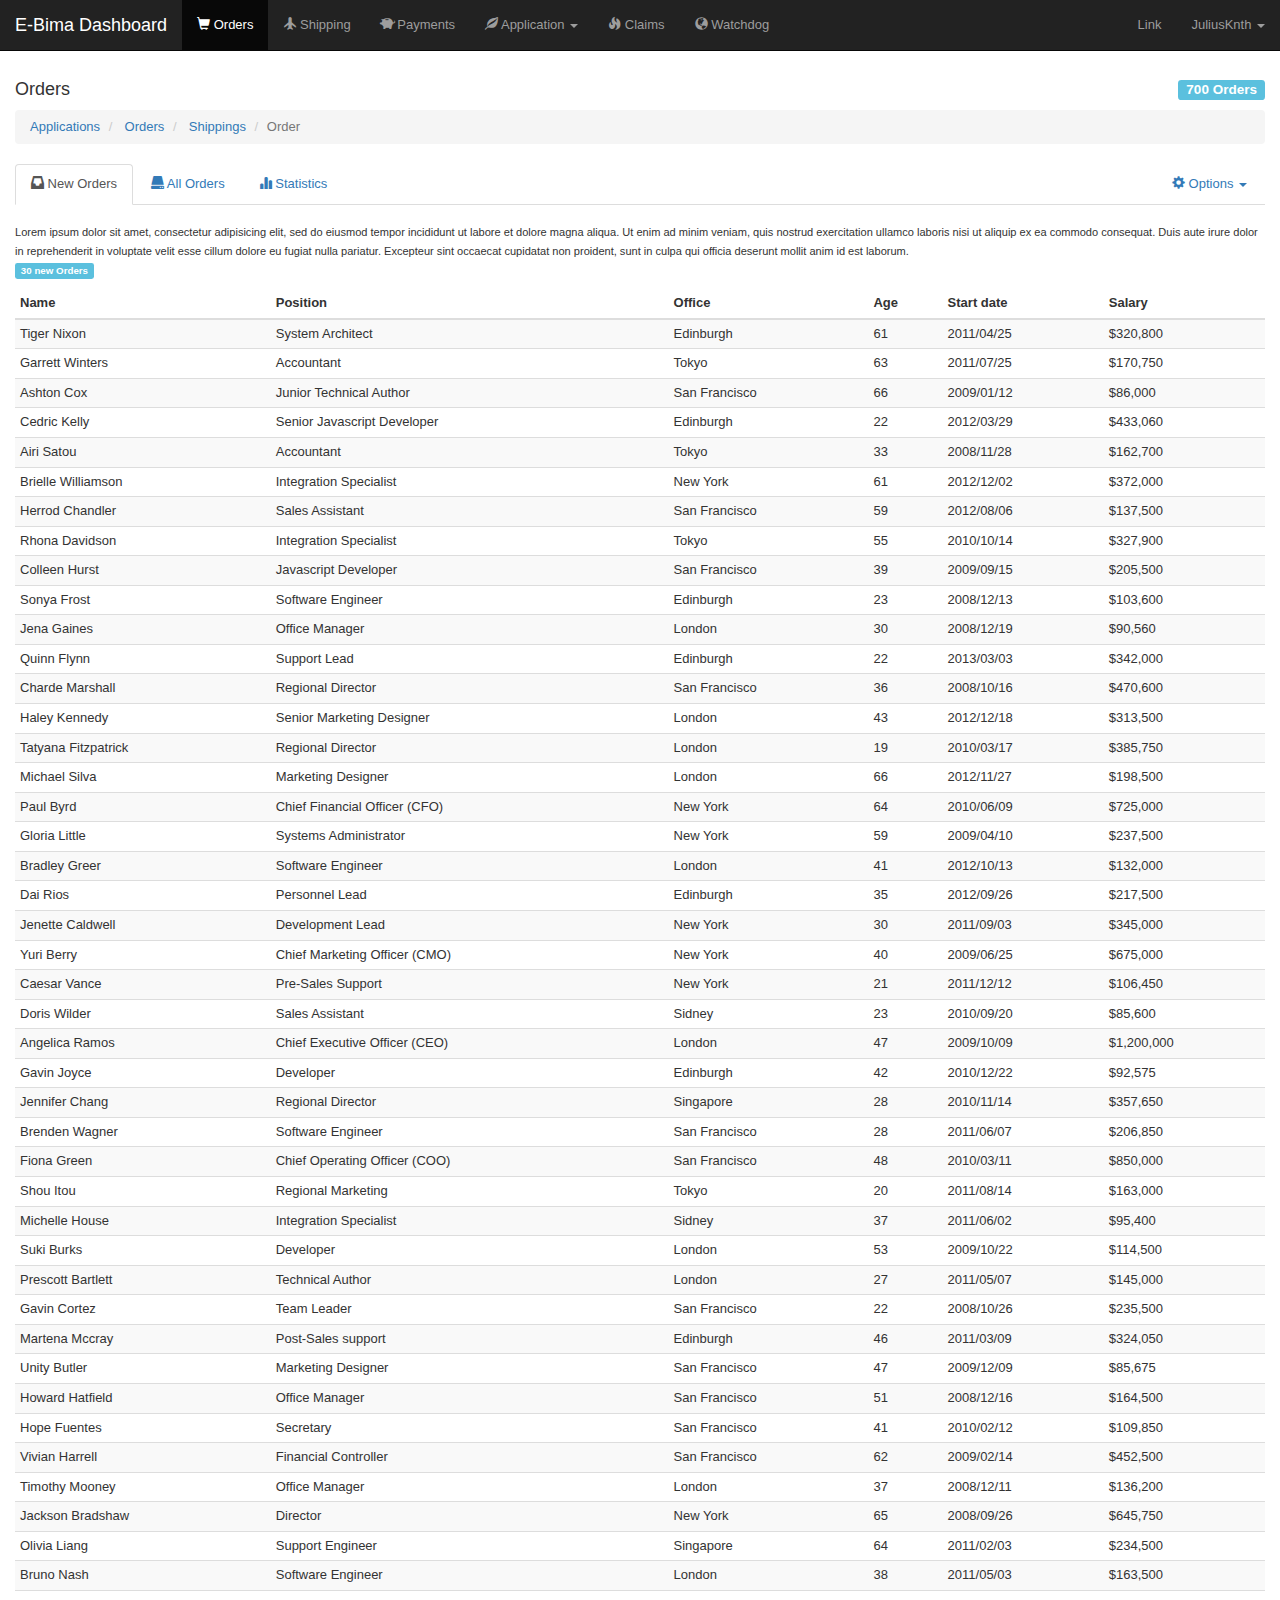
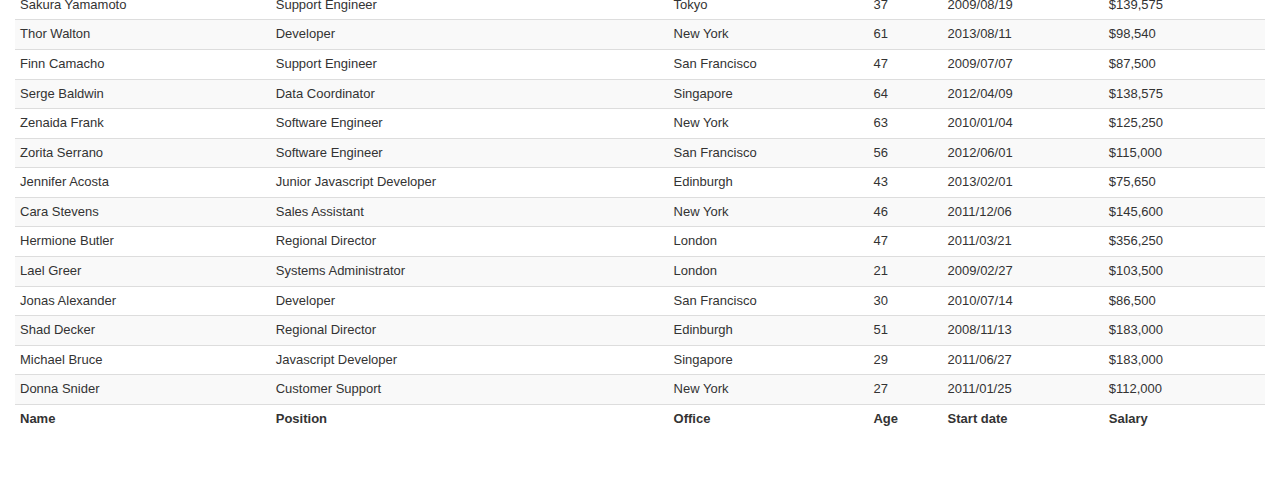
<file: index.html>
<!DOCTYPE html>
<html lang="en">
  <head>
    <meta charset="utf-8">
    <meta http-equiv="X-UA-Compatible" content="IE=edge">
    <meta name="viewport" content="width=device-width, initial-scale=1">
    <!-- The above 3 meta tags *must* come first in the head; any other head content must come *after* these tags -->
    <title>E-Bima Dashboard</title>

    <!-- Bootstrap -->
    <link href="css/bootstrap.min.css" rel="stylesheet">    
    <link rel="stylesheet" type="text/css" href="https://maxcdn.bootstrapcdn.com/bootstrap/3.3.2/css/bootstrap.min.css">
    <link rel="stylesheet" type="text/css" href="https://cdn.datatables.net/plug-ins/1.10.7/integration/bootstrap/3/dataTables.bootstrap.css">
    <link rel="stylesheet" type="text/css" href="css/styles.css">
    <link rel="stylesheet" type="text/css" href="http://www.highcharts.com/media/com_demo/highslide.css" />

    <!-- Flag sprites service provided by Martijn Lafeber, https://github.com/lafeber/world-flags-sprite/blob/master/LICENSE -->
    <link rel="stylesheet" type="text/css" href="http://cloud.github.com/downloads/lafeber/world-flags-sprite/flags32.css" />

    <!-- jQuery (necessary for Bootstrap's JavaScript plugins) -->
    <script src="https://ajax.googleapis.com/ajax/libs/jquery/1.11.3/jquery.min.js"></script>
    <script src="https://cdn.datatables.net/1.10.7/js/jquery.dataTables.min.js" type="text/javascript" charset="utf-8" async defer></script>
    <script src="https://cdn.datatables.net/plug-ins/1.10.7/integration/bootstrap/3/dataTables.bootstrap.js" type="text/javascript" charset="utf-8" async defer></script>

    <!-- HTML5 shim and Respond.js for IE8 support of HTML5 elements and media queries -->
    <!-- WARNING: Respond.js doesn't work if you view the page via file:// -->
    <!--[if lt IE 9]>
      <script src="https://oss.maxcdhttps:n.com/html5shiv/3.7.2/html5shiv.min.js"></script>
      <script src="https://oss.maxcdn.com/respond/1.4.2/respond.min.js"></script>
    <![endif]-->
  </head>
  <body>
    
    <div class="container-fluid">

      <nav class="navbar navbar-inverse navbar-fixed-top">
          <div class="container-fluid">
            <!-- Brand and toggle get grouped for better mobile display -->
            <div class="navbar-header">
              <button type="button" class="navbar-toggle collapsed" data-toggle="collapse" data-target="#bs-example-navbar-collapse-1" aria-expanded="false">
                <span class="sr-only">Toggle navigation</span>
                <span class="icon-bar"></span>
                <span class="icon-bar"></span>
                <span class="icon-bar"></span>
              </button>
              <a class="navbar-brand" href="#">
                <!-- <img src="img/logo.png" class="img-responsive" alt="Image" height="20%"> -->
                E-Bima Dashboard
              </a>
            </div>

            <!-- Collect the nav links, forms, and other content for toggling -->
            <div class="collapse navbar-collapse" id="bs-example-navbar-collapse-1">
              <ul class="nav navbar-nav">
                <li class="active">
                    <a href="index.html">
                      <span class="glyphicon glyphicon-shopping-cart" aria-hidden="true"></span>
                      Orders
                    </a>
                  </li>
                  <li>
                    <a href="#">
                      <span class="glyphicon glyphicon-plane" aria-hidden="true"></span>
                      Shipping
                    </a>
                  </li>
                  <li>
                    <a href="#">
                      <span class="glyphicon glyphicon-piggy-bank" aria-hidden="true"></span>
                      Payments
                    </a>
                  </li>
                  <li class="dropdown">
                      <a class="dropdown-toggle" data-toggle="dropdown" href="#">
                        <span class="glyphicon glyphicon-leaf" aria-hidden="true"></span>
                        Application 
                        <b class="caret"></b>
                      </a>
                      <ul class="dropdown-menu">                
                        <li><a href="#">Motor Vehicle Insurances</a></li>                
                        <li><a href="#">Health Insurances</a></li>
                        <li><a href="#">Life Insurances</a></li>
                      </ul>
                    </li>
                  <li>
                    <a href="#">
                      <span class="glyphicon glyphicon-fire" aria-hidden="true"></span>
                      Claims
                    </a>
                  </li>
                  <li>
                    <a href="watchdog.html">
                      <span class="glyphicon glyphicon-globe" aria-hidden="true"></span>
                      Watchdog
                    </a>
                  </li>
              </ul>             
              <ul class="nav navbar-nav navbar-right">
                <li><a href="#">Link</a></li>
                <li class="dropdown">
                  <a href="#" class="dropdown-toggle" data-toggle="dropdown" role="button" aria-haspopup="true" aria-expanded="false">JuliusKnth <span class="caret"></span></a>
                  <ul class="dropdown-menu">
                    <li>
                        <a href="#">
                            <span class="glyphicon glyphicon-log-out" aria-hidden="true"></span>
                            logout
                        </a>
                    </li>                    
                  </ul>
                </li>
              </ul>
            </div><!-- /.navbar-collapse -->
          </div><!-- /.container-fluid -->
        </nav>

      <h4>
        Orders

        <span class="label label-info pull-right">
          700 Orders
        </span>
      </h4>

      <ol class="breadcrumb">
        <li>
            <a href="#">Applications</a>
        </li>
        <li>
            <a href="#">Orders</a>
        </li>
        <li>
            <a href="#">Shippings</a>
        </li>
        <li class="active">Order</li>
    </ol>      
      

      <div class="bs-example bs-example-tabs" data-example-id="togglable-tabs" id="my-example-affix">
        <ul id="myTabs" class="nav nav-tabs" role="tablist">
          <li role="presentation"  class="active">
            <a href="#new-orders" id="new-orders-tab" role="tab" data-toggle="tab" aria-controls="home" aria-expanded="false">
              <span class="glyphicon glyphicon-inbox" aria-hidden="true"></span>
              New Orders
            </a>
          </li>
          <li role="presentation"  class="">
            <a href="#all-orders" id="all-orders-tab" role="tab" data-toggle="tab" aria-controls="home" aria-expanded="false">
              <span class="glyphicon glyphicon-hdd" aria-hidden="true"></span>
              All Orders
            </a>
          </li>
          <li role="presentation">
            <a href="#profile" role="tab" id="profile-tab" data-toggle="tab" aria-controls="profile">
              <span class="glyphicon glyphicon-stats" aria-hidden="true"></span>
              Statistics
            </a>
          </li>          
          <li role="presentation" class="dropdown pull-right">
            <a class="dropdown-toggle" data-toggle="dropdown" href="#" role="button" aria-haspopup="true" aria-expanded="false">
              <span class="glyphicon glyphicon-cog" aria-hidden="true"></span>
              Options 
              <span class="caret"></span>
            </a>
            <ul class="dropdown-menu">
              <li>
                <a href="#" id="dropdown3-tab">
                    <span class="glyphicon glyphicon-new-window" aria-hidden="true"></span>
                    open in new window
                </a>
              </li>
              <li>
                <a href="#" id="dropdown2-tab">
                    <span class="glyphicon glyphicon-fullscreen" aria-hidden="true"></span>
                    fullscreen
                </a>
              </li>              
            </ul>
          </li>
        </ul>

        <br>

        <div id="myTabContent" class="tab-content">

          <div role="tabpanel" class="tab-pane fade active in" id="new-orders" aria-labelledby="new-orders-tab">

            <small>
                Lorem ipsum dolor sit amet, consectetur adipisicing elit, sed do eiusmod
                tempor incididunt ut labore et dolore magna aliqua. Ut enim ad minim veniam,
                quis nostrud exercitation ullamco laboris nisi ut aliquip ex ea commodo
                consequat. Duis aute irure dolor in reprehenderit in voluptate velit esse
                cillum dolore eu fugiat nulla pariatur. Excepteur sint occaecat cupidatat non
                proident, sunt in culpa qui officia deserunt mollit anim id est laborum.
              </small>
                
                <p>
                    <span class="label label-info">30 new Orders</span>
                </p>                        

           <table id="example" class="table table-striped table-hover table-condensed" cellspacing="0" width="100%">
            <thead>
                <tr>
                    <th>Name</th>
                    <th>Position</th>
                    <th>Office</th>
                    <th>Age</th>
                    <th>Start date</th>
                    <th>Salary</th>
                </tr>
            </thead>
     
            <tfoot>
                <tr>
                    <th>Name</th>
                    <th>Position</th>
                    <th>Office</th>
                    <th>Age</th>
                    <th>Start date</th>
                    <th>Salary</th>
                </tr>
            </tfoot>
     
            <tbody>
                <tr>
                    <td>Tiger Nixon</td>
                    <td>System Architect</td>
                    <td>Edinburgh</td>
                    <td>61</td>
                    <td>2011/04/25</td>
                    <td>$320,800</td>
                </tr>
                <tr>
                    <td>Garrett Winters</td>
                    <td>Accountant</td>
                    <td>Tokyo</td>
                    <td>63</td>
                    <td>2011/07/25</td>
                    <td>$170,750</td>
                </tr>
                <tr>
                    <td>Ashton Cox</td>
                    <td>Junior Technical Author</td>
                    <td>San Francisco</td>
                    <td>66</td>
                    <td>2009/01/12</td>
                    <td>$86,000</td>
                </tr>
                <tr>
                    <td>Cedric Kelly</td>
                    <td>Senior Javascript Developer</td>
                    <td>Edinburgh</td>
                    <td>22</td>
                    <td>2012/03/29</td>
                    <td>$433,060</td>
                </tr>
                <tr>
                    <td>Airi Satou</td>
                    <td>Accountant</td>
                    <td>Tokyo</td>
                    <td>33</td>
                    <td>2008/11/28</td>
                    <td>$162,700</td>
                </tr>
                <tr>
                    <td>Brielle Williamson</td>
                    <td>Integration Specialist</td>
                    <td>New York</td>
                    <td>61</td>
                    <td>2012/12/02</td>
                    <td>$372,000</td>
                </tr>
                <tr>
                    <td>Herrod Chandler</td>
                    <td>Sales Assistant</td>
                    <td>San Francisco</td>
                    <td>59</td>
                    <td>2012/08/06</td>
                    <td>$137,500</td>
                </tr>
                <tr>
                    <td>Rhona Davidson</td>
                    <td>Integration Specialist</td>
                    <td>Tokyo</td>
                    <td>55</td>
                    <td>2010/10/14</td>
                    <td>$327,900</td>
                </tr>
                <tr>
                    <td>Colleen Hurst</td>
                    <td>Javascript Developer</td>
                    <td>San Francisco</td>
                    <td>39</td>
                    <td>2009/09/15</td>
                    <td>$205,500</td>
                </tr>
                <tr>
                    <td>Sonya Frost</td>
                    <td>Software Engineer</td>
                    <td>Edinburgh</td>
                    <td>23</td>
                    <td>2008/12/13</td>
                    <td>$103,600</td>
                </tr>
                <tr>
                    <td>Jena Gaines</td>
                    <td>Office Manager</td>
                    <td>London</td>
                    <td>30</td>
                    <td>2008/12/19</td>
                    <td>$90,560</td>
                </tr>
                <tr>
                    <td>Quinn Flynn</td>
                    <td>Support Lead</td>
                    <td>Edinburgh</td>
                    <td>22</td>
                    <td>2013/03/03</td>
                    <td>$342,000</td>
                </tr>
                <tr>
                    <td>Charde Marshall</td>
                    <td>Regional Director</td>
                    <td>San Francisco</td>
                    <td>36</td>
                    <td>2008/10/16</td>
                    <td>$470,600</td>
                </tr>
                <tr>
                    <td>Haley Kennedy</td>
                    <td>Senior Marketing Designer</td>
                    <td>London</td>
                    <td>43</td>
                    <td>2012/12/18</td>
                    <td>$313,500</td>
                </tr>
                <tr>
                    <td>Tatyana Fitzpatrick</td>
                    <td>Regional Director</td>
                    <td>London</td>
                    <td>19</td>
                    <td>2010/03/17</td>
                    <td>$385,750</td>
                </tr>
                <tr>
                    <td>Michael Silva</td>
                    <td>Marketing Designer</td>
                    <td>London</td>
                    <td>66</td>
                    <td>2012/11/27</td>
                    <td>$198,500</td>
                </tr>
                <tr>
                    <td>Paul Byrd</td>
                    <td>Chief Financial Officer (CFO)</td>
                    <td>New York</td>
                    <td>64</td>
                    <td>2010/06/09</td>
                    <td>$725,000</td>
                </tr>
                <tr>
                    <td>Gloria Little</td>
                    <td>Systems Administrator</td>
                    <td>New York</td>
                    <td>59</td>
                    <td>2009/04/10</td>
                    <td>$237,500</td>
                </tr>
                <tr>
                    <td>Bradley Greer</td>
                    <td>Software Engineer</td>
                    <td>London</td>
                    <td>41</td>
                    <td>2012/10/13</td>
                    <td>$132,000</td>
                </tr>
                <tr>
                    <td>Dai Rios</td>
                    <td>Personnel Lead</td>
                    <td>Edinburgh</td>
                    <td>35</td>
                    <td>2012/09/26</td>
                    <td>$217,500</td>
                </tr>
                <tr>
                    <td>Jenette Caldwell</td>
                    <td>Development Lead</td>
                    <td>New York</td>
                    <td>30</td>
                    <td>2011/09/03</td>
                    <td>$345,000</td>
                </tr>
                <tr>
                    <td>Yuri Berry</td>
                    <td>Chief Marketing Officer (CMO)</td>
                    <td>New York</td>
                    <td>40</td>
                    <td>2009/06/25</td>
                    <td>$675,000</td>
                </tr>
                <tr>
                    <td>Caesar Vance</td>
                    <td>Pre-Sales Support</td>
                    <td>New York</td>
                    <td>21</td>
                    <td>2011/12/12</td>
                    <td>$106,450</td>
                </tr>
                <tr>
                    <td>Doris Wilder</td>
                    <td>Sales Assistant</td>
                    <td>Sidney</td>
                    <td>23</td>
                    <td>2010/09/20</td>
                    <td>$85,600</td>
                </tr>
                <tr>
                    <td>Angelica Ramos</td>
                    <td>Chief Executive Officer (CEO)</td>
                    <td>London</td>
                    <td>47</td>
                    <td>2009/10/09</td>
                    <td>$1,200,000</td>
                </tr>
                <tr>
                    <td>Gavin Joyce</td>
                    <td>Developer</td>
                    <td>Edinburgh</td>
                    <td>42</td>
                    <td>2010/12/22</td>
                    <td>$92,575</td>
                </tr>
                <tr>
                    <td>Jennifer Chang</td>
                    <td>Regional Director</td>
                    <td>Singapore</td>
                    <td>28</td>
                    <td>2010/11/14</td>
                    <td>$357,650</td>
                </tr>
                <tr>
                    <td>Brenden Wagner</td>
                    <td>Software Engineer</td>
                    <td>San Francisco</td>
                    <td>28</td>
                    <td>2011/06/07</td>
                    <td>$206,850</td>
                </tr>
                <tr>
                    <td>Fiona Green</td>
                    <td>Chief Operating Officer (COO)</td>
                    <td>San Francisco</td>
                    <td>48</td>
                    <td>2010/03/11</td>
                    <td>$850,000</td>
                </tr>
                <tr>
                    <td>Shou Itou</td>
                    <td>Regional Marketing</td>
                    <td>Tokyo</td>
                    <td>20</td>
                    <td>2011/08/14</td>
                    <td>$163,000</td>
                </tr>
                <tr>
                    <td>Michelle House</td>
                    <td>Integration Specialist</td>
                    <td>Sidney</td>
                    <td>37</td>
                    <td>2011/06/02</td>
                    <td>$95,400</td>
                </tr>
                <tr>
                    <td>Suki Burks</td>
                    <td>Developer</td>
                    <td>London</td>
                    <td>53</td>
                    <td>2009/10/22</td>
                    <td>$114,500</td>
                </tr>
                <tr>
                    <td>Prescott Bartlett</td>
                    <td>Technical Author</td>
                    <td>London</td>
                    <td>27</td>
                    <td>2011/05/07</td>
                    <td>$145,000</td>
                </tr>
                <tr>
                    <td>Gavin Cortez</td>
                    <td>Team Leader</td>
                    <td>San Francisco</td>
                    <td>22</td>
                    <td>2008/10/26</td>
                    <td>$235,500</td>
                </tr>
                <tr>
                    <td>Martena Mccray</td>
                    <td>Post-Sales support</td>
                    <td>Edinburgh</td>
                    <td>46</td>
                    <td>2011/03/09</td>
                    <td>$324,050</td>
                </tr>
                <tr>
                    <td>Unity Butler</td>
                    <td>Marketing Designer</td>
                    <td>San Francisco</td>
                    <td>47</td>
                    <td>2009/12/09</td>
                    <td>$85,675</td>
                </tr>
                <tr>
                    <td>Howard Hatfield</td>
                    <td>Office Manager</td>
                    <td>San Francisco</td>
                    <td>51</td>
                    <td>2008/12/16</td>
                    <td>$164,500</td>
                </tr>
                <tr>
                    <td>Hope Fuentes</td>
                    <td>Secretary</td>
                    <td>San Francisco</td>
                    <td>41</td>
                    <td>2010/02/12</td>
                    <td>$109,850</td>
                </tr>
                <tr>
                    <td>Vivian Harrell</td>
                    <td>Financial Controller</td>
                    <td>San Francisco</td>
                    <td>62</td>
                    <td>2009/02/14</td>
                    <td>$452,500</td>
                </tr>
                <tr>
                    <td>Timothy Mooney</td>
                    <td>Office Manager</td>
                    <td>London</td>
                    <td>37</td>
                    <td>2008/12/11</td>
                    <td>$136,200</td>
                </tr>
                <tr>
                    <td>Jackson Bradshaw</td>
                    <td>Director</td>
                    <td>New York</td>
                    <td>65</td>
                    <td>2008/09/26</td>
                    <td>$645,750</td>
                </tr>
                <tr>
                    <td>Olivia Liang</td>
                    <td>Support Engineer</td>
                    <td>Singapore</td>
                    <td>64</td>
                    <td>2011/02/03</td>
                    <td>$234,500</td>
                </tr>
                <tr>
                    <td>Bruno Nash</td>
                    <td>Software Engineer</td>
                    <td>London</td>
                    <td>38</td>
                    <td>2011/05/03</td>
                    <td>$163,500</td>
                </tr>
                <tr>
                    <td>Sakura Yamamoto</td>
                    <td>Support Engineer</td>
                    <td>Tokyo</td>
                    <td>37</td>
                    <td>2009/08/19</td>
                    <td>$139,575</td>
                </tr>
                <tr>
                    <td>Thor Walton</td>
                    <td>Developer</td>
                    <td>New York</td>
                    <td>61</td>
                    <td>2013/08/11</td>
                    <td>$98,540</td>
                </tr>
                <tr>
                    <td>Finn Camacho</td>
                    <td>Support Engineer</td>
                    <td>San Francisco</td>
                    <td>47</td>
                    <td>2009/07/07</td>
                    <td>$87,500</td>
                </tr>
                <tr>
                    <td>Serge Baldwin</td>
                    <td>Data Coordinator</td>
                    <td>Singapore</td>
                    <td>64</td>
                    <td>2012/04/09</td>
                    <td>$138,575</td>
                </tr>
                <tr>
                    <td>Zenaida Frank</td>
                    <td>Software Engineer</td>
                    <td>New York</td>
                    <td>63</td>
                    <td>2010/01/04</td>
                    <td>$125,250</td>
                </tr>
                <tr>
                    <td>Zorita Serrano</td>
                    <td>Software Engineer</td>
                    <td>San Francisco</td>
                    <td>56</td>
                    <td>2012/06/01</td>
                    <td>$115,000</td>
                </tr>
                <tr>
                    <td>Jennifer Acosta</td>
                    <td>Junior Javascript Developer</td>
                    <td>Edinburgh</td>
                    <td>43</td>
                    <td>2013/02/01</td>
                    <td>$75,650</td>
                </tr>
                <tr>
                    <td>Cara Stevens</td>
                    <td>Sales Assistant</td>
                    <td>New York</td>
                    <td>46</td>
                    <td>2011/12/06</td>
                    <td>$145,600</td>
                </tr>
                <tr>
                    <td>Hermione Butler</td>
                    <td>Regional Director</td>
                    <td>London</td>
                    <td>47</td>
                    <td>2011/03/21</td>
                    <td>$356,250</td>
                </tr>
                <tr>
                    <td>Lael Greer</td>
                    <td>Systems Administrator</td>
                    <td>London</td>
                    <td>21</td>
                    <td>2009/02/27</td>
                    <td>$103,500</td>
                </tr>
                <tr>
                    <td>Jonas Alexander</td>
                    <td>Developer</td>
                    <td>San Francisco</td>
                    <td>30</td>
                    <td>2010/07/14</td>
                    <td>$86,500</td>
                </tr>
                <tr>
                    <td>Shad Decker</td>
                    <td>Regional Director</td>
                    <td>Edinburgh</td>
                    <td>51</td>
                    <td>2008/11/13</td>
                    <td>$183,000</td>
                </tr>
                <tr>
                    <td>Michael Bruce</td>
                    <td>Javascript Developer</td>
                    <td>Singapore</td>
                    <td>29</td>
                    <td>2011/06/27</td>
                    <td>$183,000</td>
                </tr>
                <tr>
                    <td>Donna Snider</td>
                    <td>Customer Support</td>
                    <td>New York</td>
                    <td>27</td>
                    <td>2011/01/25</td>
                    <td>$112,000</td>
                </tr>
              </tbody>
            </table>           

          </div>

          <div role="tabpanel" class="tab-pane fade" id="all-orders" aria-labelledby="all-orders-tab">

            <small>
                Lorem ipsum dolor sit amet, consectetur adipisicing elit, sed do eiusmod
                tempor incididunt ut labore et dolore magna aliqua. Ut enim ad minim veniam,
                quis nostrud exercitation ullamco laboris nisi ut aliquip ex ea commodo
                consequat. Duis aute irure dolor in reprehenderit in voluptate velit esse
                cillum dolore eu fugiat nulla pariatur. Excepteur sint occaecat cupidatat non
                proident, sunt in culpa qui officia deserunt mollit anim id est laborum.
              </small>

            <h4 class="">
                <span class="label label-warning">Upcoming Payments</span>
            </h4>

           <table id="example1" class="table table-striped table-hover table-condensed" cellspacing="0" width="100%">
            <thead>
                <tr>
                    <th>Name</th>
                    <th>Position</th>
                    <th>Office</th>
                    <th>Age</th>
                    <th>Start date</th>
                    <th>Salary</th>
                </tr>
            </thead>
     
            <tfoot>
                <tr>
                    <th>Name</th>
                    <th>Position</th>
                    <th>Office</th>
                    <th>Age</th>
                    <th>Start date</th>
                    <th>Salary</th>
                </tr>
            </tfoot>
     
            <tbody>
                <tr>
                    <td>Tiger Nixon</td>
                    <td>System Architect</td>
                    <td>Edinburgh</td>
                    <td>61</td>
                    <td>2011/04/25</td>
                    <td>$320,800</td>
                </tr>
                <tr>
                    <td>Garrett Winters</td>
                    <td>Accountant</td>
                    <td>Tokyo</td>
                    <td>63</td>
                    <td>2011/07/25</td>
                    <td>$170,750</td>
                </tr>
                <tr>
                    <td>Ashton Cox</td>
                    <td>Junior Technical Author</td>
                    <td>San Francisco</td>
                    <td>66</td>
                    <td>2009/01/12</td>
                    <td>$86,000</td>
                </tr>
                <tr>
                    <td>Cedric Kelly</td>
                    <td>Senior Javascript Developer</td>
                    <td>Edinburgh</td>
                    <td>22</td>
                    <td>2012/03/29</td>
                    <td>$433,060</td>
                </tr>
                <tr>
                    <td>Airi Satou</td>
                    <td>Accountant</td>
                    <td>Tokyo</td>
                    <td>33</td>
                    <td>2008/11/28</td>
                    <td>$162,700</td>
                </tr>
                <tr>
                    <td>Brielle Williamson</td>
                    <td>Integration Specialist</td>
                    <td>New York</td>
                    <td>61</td>
                    <td>2012/12/02</td>
                    <td>$372,000</td>
                </tr>
                <tr>
                    <td>Herrod Chandler</td>
                    <td>Sales Assistant</td>
                    <td>San Francisco</td>
                    <td>59</td>
                    <td>2012/08/06</td>
                    <td>$137,500</td>
                </tr>
                <tr>
                    <td>Rhona Davidson</td>
                    <td>Integration Specialist</td>
                    <td>Tokyo</td>
                    <td>55</td>
                    <td>2010/10/14</td>
                    <td>$327,900</td>
                </tr>
                <tr>
                    <td>Colleen Hurst</td>
                    <td>Javascript Developer</td>
                    <td>San Francisco</td>
                    <td>39</td>
                    <td>2009/09/15</td>
                    <td>$205,500</td>
                </tr>
                <tr>
                    <td>Sonya Frost</td>
                    <td>Software Engineer</td>
                    <td>Edinburgh</td>
                    <td>23</td>
                    <td>2008/12/13</td>
                    <td>$103,600</td>
                </tr>
                <tr>
                    <td>Jena Gaines</td>
                    <td>Office Manager</td>
                    <td>London</td>
                    <td>30</td>
                    <td>2008/12/19</td>
                    <td>$90,560</td>
                </tr>
                <tr>
                    <td>Quinn Flynn</td>
                    <td>Support Lead</td>
                    <td>Edinburgh</td>
                    <td>22</td>
                    <td>2013/03/03</td>
                    <td>$342,000</td>
                </tr>
                <tr>
                    <td>Charde Marshall</td>
                    <td>Regional Director</td>
                    <td>San Francisco</td>
                    <td>36</td>
                    <td>2008/10/16</td>
                    <td>$470,600</td>
                </tr>
                <tr>
                    <td>Haley Kennedy</td>
                    <td>Senior Marketing Designer</td>
                    <td>London</td>
                    <td>43</td>
                    <td>2012/12/18</td>
                    <td>$313,500</td>
                </tr>
                <tr>
                    <td>Tatyana Fitzpatrick</td>
                    <td>Regional Director</td>
                    <td>London</td>
                    <td>19</td>
                    <td>2010/03/17</td>
                    <td>$385,750</td>
                </tr>
                <tr>
                    <td>Michael Silva</td>
                    <td>Marketing Designer</td>
                    <td>London</td>
                    <td>66</td>
                    <td>2012/11/27</td>
                    <td>$198,500</td>
                </tr>
                <tr>
                    <td>Paul Byrd</td>
                    <td>Chief Financial Officer (CFO)</td>
                    <td>New York</td>
                    <td>64</td>
                    <td>2010/06/09</td>
                    <td>$725,000</td>
                </tr>
                <tr>
                    <td>Gloria Little</td>
                    <td>Systems Administrator</td>
                    <td>New York</td>
                    <td>59</td>
                    <td>2009/04/10</td>
                    <td>$237,500</td>
                </tr>
                <tr>
                    <td>Bradley Greer</td>
                    <td>Software Engineer</td>
                    <td>London</td>
                    <td>41</td>
                    <td>2012/10/13</td>
                    <td>$132,000</td>
                </tr>
                <tr>
                    <td>Dai Rios</td>
                    <td>Personnel Lead</td>
                    <td>Edinburgh</td>
                    <td>35</td>
                    <td>2012/09/26</td>
                    <td>$217,500</td>
                </tr>
                <tr>
                    <td>Jenette Caldwell</td>
                    <td>Development Lead</td>
                    <td>New York</td>
                    <td>30</td>
                    <td>2011/09/03</td>
                    <td>$345,000</td>
                </tr>
                <tr>
                    <td>Yuri Berry</td>
                    <td>Chief Marketing Officer (CMO)</td>
                    <td>New York</td>
                    <td>40</td>
                    <td>2009/06/25</td>
                    <td>$675,000</td>
                </tr>
                <tr>
                    <td>Caesar Vance</td>
                    <td>Pre-Sales Support</td>
                    <td>New York</td>
                    <td>21</td>
                    <td>2011/12/12</td>
                    <td>$106,450</td>
                </tr>
                <tr>
                    <td>Doris Wilder</td>
                    <td>Sales Assistant</td>
                    <td>Sidney</td>
                    <td>23</td>
                    <td>2010/09/20</td>
                    <td>$85,600</td>
                </tr>
                <tr>
                    <td>Angelica Ramos</td>
                    <td>Chief Executive Officer (CEO)</td>
                    <td>London</td>
                    <td>47</td>
                    <td>2009/10/09</td>
                    <td>$1,200,000</td>
                </tr>
                <tr>
                    <td>Gavin Joyce</td>
                    <td>Developer</td>
                    <td>Edinburgh</td>
                    <td>42</td>
                    <td>2010/12/22</td>
                    <td>$92,575</td>
                </tr>
                <tr>
                    <td>Jennifer Chang</td>
                    <td>Regional Director</td>
                    <td>Singapore</td>
                    <td>28</td>
                    <td>2010/11/14</td>
                    <td>$357,650</td>
                </tr>
                <tr>
                    <td>Brenden Wagner</td>
                    <td>Software Engineer</td>
                    <td>San Francisco</td>
                    <td>28</td>
                    <td>2011/06/07</td>
                    <td>$206,850</td>
                </tr>
                <tr>
                    <td>Fiona Green</td>
                    <td>Chief Operating Officer (COO)</td>
                    <td>San Francisco</td>
                    <td>48</td>
                    <td>2010/03/11</td>
                    <td>$850,000</td>
                </tr>
                <tr>
                    <td>Shou Itou</td>
                    <td>Regional Marketing</td>
                    <td>Tokyo</td>
                    <td>20</td>
                    <td>2011/08/14</td>
                    <td>$163,000</td>
                </tr>
                <tr>
                    <td>Michelle House</td>
                    <td>Integration Specialist</td>
                    <td>Sidney</td>
                    <td>37</td>
                    <td>2011/06/02</td>
                    <td>$95,400</td>
                </tr>
                <tr>
                    <td>Suki Burks</td>
                    <td>Developer</td>
                    <td>London</td>
                    <td>53</td>
                    <td>2009/10/22</td>
                    <td>$114,500</td>
                </tr>
                <tr>
                    <td>Prescott Bartlett</td>
                    <td>Technical Author</td>
                    <td>London</td>
                    <td>27</td>
                    <td>2011/05/07</td>
                    <td>$145,000</td>
                </tr>
                <tr>
                    <td>Gavin Cortez</td>
                    <td>Team Leader</td>
                    <td>San Francisco</td>
                    <td>22</td>
                    <td>2008/10/26</td>
                    <td>$235,500</td>
                </tr>
                <tr>
                    <td>Martena Mccray</td>
                    <td>Post-Sales support</td>
                    <td>Edinburgh</td>
                    <td>46</td>
                    <td>2011/03/09</td>
                    <td>$324,050</td>
                </tr>
                <tr>
                    <td>Unity Butler</td>
                    <td>Marketing Designer</td>
                    <td>San Francisco</td>
                    <td>47</td>
                    <td>2009/12/09</td>
                    <td>$85,675</td>
                </tr>
                <tr>
                    <td>Howard Hatfield</td>
                    <td>Office Manager</td>
                    <td>San Francisco</td>
                    <td>51</td>
                    <td>2008/12/16</td>
                    <td>$164,500</td>
                </tr>
                <tr>
                    <td>Hope Fuentes</td>
                    <td>Secretary</td>
                    <td>San Francisco</td>
                    <td>41</td>
                    <td>2010/02/12</td>
                    <td>$109,850</td>
                </tr>
                <tr>
                    <td>Vivian Harrell</td>
                    <td>Financial Controller</td>
                    <td>San Francisco</td>
                    <td>62</td>
                    <td>2009/02/14</td>
                    <td>$452,500</td>
                </tr>
                <tr>
                    <td>Timothy Mooney</td>
                    <td>Office Manager</td>
                    <td>London</td>
                    <td>37</td>
                    <td>2008/12/11</td>
                    <td>$136,200</td>
                </tr>
                <tr>
                    <td>Jackson Bradshaw</td>
                    <td>Director</td>
                    <td>New York</td>
                    <td>65</td>
                    <td>2008/09/26</td>
                    <td>$645,750</td>
                </tr>
                <tr>
                    <td>Olivia Liang</td>
                    <td>Support Engineer</td>
                    <td>Singapore</td>
                    <td>64</td>
                    <td>2011/02/03</td>
                    <td>$234,500</td>
                </tr>
                <tr>
                    <td>Bruno Nash</td>
                    <td>Software Engineer</td>
                    <td>London</td>
                    <td>38</td>
                    <td>2011/05/03</td>
                    <td>$163,500</td>
                </tr>
                <tr>
                    <td>Sakura Yamamoto</td>
                    <td>Support Engineer</td>
                    <td>Tokyo</td>
                    <td>37</td>
                    <td>2009/08/19</td>
                    <td>$139,575</td>
                </tr>
                <tr>
                    <td>Thor Walton</td>
                    <td>Developer</td>
                    <td>New York</td>
                    <td>61</td>
                    <td>2013/08/11</td>
                    <td>$98,540</td>
                </tr>
                <tr>
                    <td>Finn Camacho</td>
                    <td>Support Engineer</td>
                    <td>San Francisco</td>
                    <td>47</td>
                    <td>2009/07/07</td>
                    <td>$87,500</td>
                </tr>
                <tr>
                    <td>Serge Baldwin</td>
                    <td>Data Coordinator</td>
                    <td>Singapore</td>
                    <td>64</td>
                    <td>2012/04/09</td>
                    <td>$138,575</td>
                </tr>
                <tr>
                    <td>Zenaida Frank</td>
                    <td>Software Engineer</td>
                    <td>New York</td>
                    <td>63</td>
                    <td>2010/01/04</td>
                    <td>$125,250</td>
                </tr>
                <tr>
                    <td>Zorita Serrano</td>
                    <td>Software Engineer</td>
                    <td>San Francisco</td>
                    <td>56</td>
                    <td>2012/06/01</td>
                    <td>$115,000</td>
                </tr>
                <tr>
                    <td>Jennifer Acosta</td>
                    <td>Junior Javascript Developer</td>
                    <td>Edinburgh</td>
                    <td>43</td>
                    <td>2013/02/01</td>
                    <td>$75,650</td>
                </tr>
                <tr>
                    <td>Cara Stevens</td>
                    <td>Sales Assistant</td>
                    <td>New York</td>
                    <td>46</td>
                    <td>2011/12/06</td>
                    <td>$145,600</td>
                </tr>
                <tr>
                    <td>Hermione Butler</td>
                    <td>Regional Director</td>
                    <td>London</td>
                    <td>47</td>
                    <td>2011/03/21</td>
                    <td>$356,250</td>
                </tr>
                <tr>
                    <td>Lael Greer</td>
                    <td>Systems Administrator</td>
                    <td>London</td>
                    <td>21</td>
                    <td>2009/02/27</td>
                    <td>$103,500</td>
                </tr>
                <tr>
                    <td>Jonas Alexander</td>
                    <td>Developer</td>
                    <td>San Francisco</td>
                    <td>30</td>
                    <td>2010/07/14</td>
                    <td>$86,500</td>
                </tr>
                <tr>
                    <td>Shad Decker</td>
                    <td>Regional Director</td>
                    <td>Edinburgh</td>
                    <td>51</td>
                    <td>2008/11/13</td>
                    <td>$183,000</td>
                </tr>
                <tr>
                    <td>Michael Bruce</td>
                    <td>Javascript Developer</td>
                    <td>Singapore</td>
                    <td>29</td>
                    <td>2011/06/27</td>
                    <td>$183,000</td>
                </tr>
                <tr>
                    <td>Donna Snider</td>
                    <td>Customer Support</td>
                    <td>New York</td>
                    <td>27</td>
                    <td>2011/01/25</td>
                    <td>$112,000</td>
                </tr>
              </tbody>
            </table>

            <h4 class="">
                <span class="label label-success">Upcoming Orders</span>
            </h4>



            <table id="example2" class="table table-striped table-hover table-condensed" cellspacing="0" width="100%">
                <thead>
                    <tr>
                        <th>Name</th>
                        <th>Position</th>
                        <th>Office</th>
                        <th>Age</th>
                        <th>Start date</th>
                        <th>Salary</th>
                    </tr>
                </thead>
         
                <tfoot>
                    <tr>
                        <th>Name</th>
                        <th>Position</th>
                        <th>Office</th>
                        <th>Age</th>
                        <th>Start date</th>
                        <th>Salary</th>
                    </tr>
                </tfoot>
         
                <tbody>
                    <tr>
                        <td>Tiger Nixon</td>
                        <td>System Architect</td>
                        <td>Edinburgh</td>
                        <td>61</td>
                        <td>2011/04/25</td>
                        <td>$320,800</td>
                    </tr>
                    <tr>
                        <td>Garrett Winters</td>
                        <td>Accountant</td>
                        <td>Tokyo</td>
                        <td>63</td>
                        <td>2011/07/25</td>
                        <td>$170,750</td>
                    </tr>
                    <tr>
                        <td>Ashton Cox</td>
                        <td>Junior Technical Author</td>
                        <td>San Francisco</td>
                        <td>66</td>
                        <td>2009/01/12</td>
                        <td>$86,000</td>
                    </tr>
                    <tr>
                        <td>Cedric Kelly</td>
                        <td>Senior Javascript Developer</td>
                        <td>Edinburgh</td>
                        <td>22</td>
                        <td>2012/03/29</td>
                        <td>$433,060</td>
                    </tr>
                    <tr>
                        <td>Airi Satou</td>
                        <td>Accountant</td>
                        <td>Tokyo</td>
                        <td>33</td>
                        <td>2008/11/28</td>
                        <td>$162,700</td>
                    </tr>
                    <tr>
                        <td>Brielle Williamson</td>
                        <td>Integration Specialist</td>
                        <td>New York</td>
                        <td>61</td>
                        <td>2012/12/02</td>
                        <td>$372,000</td>
                    </tr>
                    <tr>
                        <td>Herrod Chandler</td>
                        <td>Sales Assistant</td>
                        <td>San Francisco</td>
                        <td>59</td>
                        <td>2012/08/06</td>
                        <td>$137,500</td>
                    </tr>
                    <tr>
                        <td>Rhona Davidson</td>
                        <td>Integration Specialist</td>
                        <td>Tokyo</td>
                        <td>55</td>
                        <td>2010/10/14</td>
                        <td>$327,900</td>
                    </tr>
                    <tr>
                        <td>Colleen Hurst</td>
                        <td>Javascript Developer</td>
                        <td>San Francisco</td>
                        <td>39</td>
                        <td>2009/09/15</td>
                        <td>$205,500</td>
                    </tr>
                    <tr>
                        <td>Sonya Frost</td>
                        <td>Software Engineer</td>
                        <td>Edinburgh</td>
                        <td>23</td>
                        <td>2008/12/13</td>
                        <td>$103,600</td>
                    </tr>
                    <tr>
                        <td>Jena Gaines</td>
                        <td>Office Manager</td>
                        <td>London</td>
                        <td>30</td>
                        <td>2008/12/19</td>
                        <td>$90,560</td>
                    </tr>
                    <tr>
                        <td>Quinn Flynn</td>
                        <td>Support Lead</td>
                        <td>Edinburgh</td>
                        <td>22</td>
                        <td>2013/03/03</td>
                        <td>$342,000</td>
                    </tr>
                    <tr>
                        <td>Charde Marshall</td>
                        <td>Regional Director</td>
                        <td>San Francisco</td>
                        <td>36</td>
                        <td>2008/10/16</td>
                        <td>$470,600</td>
                    </tr>
                    <tr>
                        <td>Haley Kennedy</td>
                        <td>Senior Marketing Designer</td>
                        <td>London</td>
                        <td>43</td>
                        <td>2012/12/18</td>
                        <td>$313,500</td>
                    </tr>
                    <tr>
                        <td>Tatyana Fitzpatrick</td>
                        <td>Regional Director</td>
                        <td>London</td>
                        <td>19</td>
                        <td>2010/03/17</td>
                        <td>$385,750</td>
                    </tr>
                    <tr>
                        <td>Michael Silva</td>
                        <td>Marketing Designer</td>
                        <td>London</td>
                        <td>66</td>
                        <td>2012/11/27</td>
                        <td>$198,500</td>
                    </tr>
                    <tr>
                        <td>Paul Byrd</td>
                        <td>Chief Financial Officer (CFO)</td>
                        <td>New York</td>
                        <td>64</td>
                        <td>2010/06/09</td>
                        <td>$725,000</td>
                    </tr>
                    <tr>
                        <td>Gloria Little</td>
                        <td>Systems Administrator</td>
                        <td>New York</td>
                        <td>59</td>
                        <td>2009/04/10</td>
                        <td>$237,500</td>
                    </tr>
                    <tr>
                        <td>Bradley Greer</td>
                        <td>Software Engineer</td>
                        <td>London</td>
                        <td>41</td>
                        <td>2012/10/13</td>
                        <td>$132,000</td>
                    </tr>
                    <tr>
                        <td>Dai Rios</td>
                        <td>Personnel Lead</td>
                        <td>Edinburgh</td>
                        <td>35</td>
                        <td>2012/09/26</td>
                        <td>$217,500</td>
                    </tr>
                    <tr>
                        <td>Jenette Caldwell</td>
                        <td>Development Lead</td>
                        <td>New York</td>
                        <td>30</td>
                        <td>2011/09/03</td>
                        <td>$345,000</td>
                    </tr>
                    <tr>
                        <td>Yuri Berry</td>
                        <td>Chief Marketing Officer (CMO)</td>
                        <td>New York</td>
                        <td>40</td>
                        <td>2009/06/25</td>
                        <td>$675,000</td>
                    </tr>
                    <tr>
                        <td>Caesar Vance</td>
                        <td>Pre-Sales Support</td>
                        <td>New York</td>
                        <td>21</td>
                        <td>2011/12/12</td>
                        <td>$106,450</td>
                    </tr>
                    <tr>
                        <td>Doris Wilder</td>
                        <td>Sales Assistant</td>
                        <td>Sidney</td>
                        <td>23</td>
                        <td>2010/09/20</td>
                        <td>$85,600</td>
                    </tr>
                    <tr>
                        <td>Angelica Ramos</td>
                        <td>Chief Executive Officer (CEO)</td>
                        <td>London</td>
                        <td>47</td>
                        <td>2009/10/09</td>
                        <td>$1,200,000</td>
                    </tr>
                    <tr>
                        <td>Gavin Joyce</td>
                        <td>Developer</td>
                        <td>Edinburgh</td>
                        <td>42</td>
                        <td>2010/12/22</td>
                        <td>$92,575</td>
                    </tr>
                    <tr>
                        <td>Jennifer Chang</td>
                        <td>Regional Director</td>
                        <td>Singapore</td>
                        <td>28</td>
                        <td>2010/11/14</td>
                        <td>$357,650</td>
                    </tr>
                    <tr>
                        <td>Brenden Wagner</td>
                        <td>Software Engineer</td>
                        <td>San Francisco</td>
                        <td>28</td>
                        <td>2011/06/07</td>
                        <td>$206,850</td>
                    </tr>
                    <tr>
                        <td>Fiona Green</td>
                        <td>Chief Operating Officer (COO)</td>
                        <td>San Francisco</td>
                        <td>48</td>
                        <td>2010/03/11</td>
                        <td>$850,000</td>
                    </tr>
                    <tr>
                        <td>Shou Itou</td>
                        <td>Regional Marketing</td>
                        <td>Tokyo</td>
                        <td>20</td>
                        <td>2011/08/14</td>
                        <td>$163,000</td>
                    </tr>
                    <tr>
                        <td>Michelle House</td>
                        <td>Integration Specialist</td>
                        <td>Sidney</td>
                        <td>37</td>
                        <td>2011/06/02</td>
                        <td>$95,400</td>
                    </tr>
                    <tr>
                        <td>Suki Burks</td>
                        <td>Developer</td>
                        <td>London</td>
                        <td>53</td>
                        <td>2009/10/22</td>
                        <td>$114,500</td>
                    </tr>
                    <tr>
                        <td>Prescott Bartlett</td>
                        <td>Technical Author</td>
                        <td>London</td>
                        <td>27</td>
                        <td>2011/05/07</td>
                        <td>$145,000</td>
                    </tr>
                    <tr>
                        <td>Gavin Cortez</td>
                        <td>Team Leader</td>
                        <td>San Francisco</td>
                        <td>22</td>
                        <td>2008/10/26</td>
                        <td>$235,500</td>
                    </tr>
                    <tr>
                        <td>Martena Mccray</td>
                        <td>Post-Sales support</td>
                        <td>Edinburgh</td>
                        <td>46</td>
                        <td>2011/03/09</td>
                        <td>$324,050</td>
                    </tr>
                    <tr>
                        <td>Unity Butler</td>
                        <td>Marketing Designer</td>
                        <td>San Francisco</td>
                        <td>47</td>
                        <td>2009/12/09</td>
                        <td>$85,675</td>
                    </tr>
                    <tr>
                        <td>Howard Hatfield</td>
                        <td>Office Manager</td>
                        <td>San Francisco</td>
                        <td>51</td>
                        <td>2008/12/16</td>
                        <td>$164,500</td>
                    </tr>
                    <tr>
                        <td>Hope Fuentes</td>
                        <td>Secretary</td>
                        <td>San Francisco</td>
                        <td>41</td>
                        <td>2010/02/12</td>
                        <td>$109,850</td>
                    </tr>
                    <tr>
                        <td>Vivian Harrell</td>
                        <td>Financial Controller</td>
                        <td>San Francisco</td>
                        <td>62</td>
                        <td>2009/02/14</td>
                        <td>$452,500</td>
                    </tr>
                    <tr>
                        <td>Timothy Mooney</td>
                        <td>Office Manager</td>
                        <td>London</td>
                        <td>37</td>
                        <td>2008/12/11</td>
                        <td>$136,200</td>
                    </tr>
                    <tr>
                        <td>Jackson Bradshaw</td>
                        <td>Director</td>
                        <td>New York</td>
                        <td>65</td>
                        <td>2008/09/26</td>
                        <td>$645,750</td>
                    </tr>
                    <tr>
                        <td>Olivia Liang</td>
                        <td>Support Engineer</td>
                        <td>Singapore</td>
                        <td>64</td>
                        <td>2011/02/03</td>
                        <td>$234,500</td>
                    </tr>
                    <tr>
                        <td>Bruno Nash</td>
                        <td>Software Engineer</td>
                        <td>London</td>
                        <td>38</td>
                        <td>2011/05/03</td>
                        <td>$163,500</td>
                    </tr>
                    <tr>
                        <td>Sakura Yamamoto</td>
                        <td>Support Engineer</td>
                        <td>Tokyo</td>
                        <td>37</td>
                        <td>2009/08/19</td>
                        <td>$139,575</td>
                    </tr>
                    <tr>
                        <td>Thor Walton</td>
                        <td>Developer</td>
                        <td>New York</td>
                        <td>61</td>
                        <td>2013/08/11</td>
                        <td>$98,540</td>
                    </tr>
                    <tr>
                        <td>Finn Camacho</td>
                        <td>Support Engineer</td>
                        <td>San Francisco</td>
                        <td>47</td>
                        <td>2009/07/07</td>
                        <td>$87,500</td>
                    </tr>
                    <tr>
                        <td>Serge Baldwin</td>
                        <td>Data Coordinator</td>
                        <td>Singapore</td>
                        <td>64</td>
                        <td>2012/04/09</td>
                        <td>$138,575</td>
                    </tr>
                    <tr>
                        <td>Zenaida Frank</td>
                        <td>Software Engineer</td>
                        <td>New York</td>
                        <td>63</td>
                        <td>2010/01/04</td>
                        <td>$125,250</td>
                    </tr>
                    <tr>
                        <td>Zorita Serrano</td>
                        <td>Software Engineer</td>
                        <td>San Francisco</td>
                        <td>56</td>
                        <td>2012/06/01</td>
                        <td>$115,000</td>
                    </tr>
                    <tr>
                        <td>Jennifer Acosta</td>
                        <td>Junior Javascript Developer</td>
                        <td>Edinburgh</td>
                        <td>43</td>
                        <td>2013/02/01</td>
                        <td>$75,650</td>
                    </tr>
                    <tr>
                        <td>Cara Stevens</td>
                        <td>Sales Assistant</td>
                        <td>New York</td>
                        <td>46</td>
                        <td>2011/12/06</td>
                        <td>$145,600</td>
                    </tr>
                    <tr>
                        <td>Hermione Butler</td>
                        <td>Regional Director</td>
                        <td>London</td>
                        <td>47</td>
                        <td>2011/03/21</td>
                        <td>$356,250</td>
                    </tr>
                    <tr>
                        <td>Lael Greer</td>
                        <td>Systems Administrator</td>
                        <td>London</td>
                        <td>21</td>
                        <td>2009/02/27</td>
                        <td>$103,500</td>
                    </tr>
                    <tr>
                        <td>Jonas Alexander</td>
                        <td>Developer</td>
                        <td>San Francisco</td>
                        <td>30</td>
                        <td>2010/07/14</td>
                        <td>$86,500</td>
                    </tr>
                    <tr>
                        <td>Shad Decker</td>
                        <td>Regional Director</td>
                        <td>Edinburgh</td>
                        <td>51</td>
                        <td>2008/11/13</td>
                        <td>$183,000</td>
                    </tr>
                    <tr>
                        <td>Michael Bruce</td>
                        <td>Javascript Developer</td>
                        <td>Singapore</td>
                        <td>29</td>
                        <td>2011/06/27</td>
                        <td>$183,000</td>
                    </tr>
                    <tr>
                        <td>Donna Snider</td>
                        <td>Customer Support</td>
                        <td>New York</td>
                        <td>27</td>
                        <td>2011/01/25</td>
                        <td>$112,000</td>
                    </tr>
                  </tbody>
                </table>

          </div>

          <div role="tabpanel" class="tab-pane fade" id="profile" aria-labelledby="profile-tab">  

            <small>
                Lorem ipsum dolor sit amet, consectetur adipisicing elit, sed do eiusmod
                tempor incididunt ut labore et dolore magna aliqua. Ut enim ad minim veniam,
                quis nostrud exercitation ullamco laboris nisi ut aliquip ex ea commodo
                consequat. Duis aute irure dolor in reprehenderit in voluptate velit esse
                cillum dolore eu fugiat nulla pariatur. Excepteur sint occaecat cupidatat non
                proident, sunt in culpa qui officia deserunt mollit anim id est laborum.
              </small>                

            <div class="row">
                <div class="col-md-6">
                    <h4>
                        Lorem ipsum
                        <a href="" title="pop-out" class="pull-right">
                            <span class="glyphicon glyphicon-new-window" aria-hidden="true"></span>
                        </a>
                    </h4>
                    <div id="container17"></div>
                </div>
                 <div class="col-md-6">
                    <h4>
                        Lorem ipsum
                        <a href="" title="pop-out" class="pull-right">
                            <span class="glyphicon glyphicon-new-window" aria-hidden="true"></span>
                        </a>
                    </h4>
                    <div id="container18"></div>
                </div>
            </div>                  

             <div class="row">
                <div class="col-md-6">

                    <h4>
                        Lorem ipsum
                        <a href="" title="pop-out" class="pull-right">
                            <span class="glyphicon glyphicon-new-window" aria-hidden="true"></span>
                        </a>
                    </h4>          
                     <div id="container3"></div>

                </div>
                <div class="col-md-6">

                    <h4>
                        Lorem ipsum
                        <a href="" title="pop-out" class="pull-right">
                            <span class="glyphicon glyphicon-new-window" aria-hidden="true"></span>
                        </a>
                    </h4>          
                    <div id="container4"></div>

                </div>             
             </div>        

             <div class="row">
                <div class="col-md-6">

                  <h4>
                    Lorem ipsum
                    <a href="" title="pop-out" class="pull-right">
                            <span class="glyphicon glyphicon-new-window" aria-hidden="true"></span>
                        </a>
                  </h4>          
                  <div id="container5"></div>
                
                </div>       
                <div class="col-md-6">

                    <h4>
                        Lorem ipsum
                        <a href="" title="pop-out" class="pull-right">
                            <span class="glyphicon glyphicon-new-window" aria-hidden="true"></span>
                        </a>
                      </h4>
                  <div id="container6"></div>
                  <div style="display:none">
                    <!-- Source: http://or.water.usgs.gov/cgi-bin/grapher/graph_windrose.pl -->
                    <table id="freq" border="0" cellspacing="0" cellpadding="0">
                        <tr nowrap bgcolor="#CCCCFF">
                            <th colspan="9" class="hdr">Table of Frequencies (percent)</th>
                        </tr>
                        <tr nowrap bgcolor="#CCCCFF">
                            <th class="freq">Direction</th>
                            <th class="freq">&lt; 0.5 m/s</th>
                            <th class="freq">0.5-2 m/s</th>
                            <th class="freq">2-4 m/s</th>
                            <th class="freq">4-6 m/s</th>
                            <th class="freq">6-8 m/s</th>
                            <th class="freq">8-10 m/s</th>
                            <th class="freq">&gt; 10 m/s</th>
                            <th class="freq">Total</th>
                        </tr>
                        <tr nowrap>
                            <td class="dir">N</td>
                            <td class="data">1.81</td>
                            <td class="data">1.78</td>
                            <td class="data">0.16</td>
                            <td class="data">0.00</td>
                            <td class="data">0.00</td>
                            <td class="data">0.00</td>
                            <td class="data">0.00</td>
                            <td class="data">3.75</td>
                        </tr>       
                        <tr nowrap bgcolor="#DDDDDD">
                            <td class="dir">NNE</td>
                            <td class="data">0.62</td>
                            <td class="data">1.09</td>
                            <td class="data">0.00</td>
                            <td class="data">0.00</td>
                            <td class="data">0.00</td>
                            <td class="data">0.00</td>
                            <td class="data">0.00</td>
                            <td class="data">1.71</td>
                        </tr>
                        <tr nowrap>
                            <td class="dir">NE</td>
                            <td class="data">0.82</td>
                            <td class="data">0.82</td>
                            <td class="data">0.07</td>
                            <td class="data">0.00</td>
                            <td class="data">0.00</td>
                            <td class="data">0.00</td>
                            <td class="data">0.00</td>
                            <td class="data">1.71</td>
                        </tr>
                        <tr nowrap bgcolor="#DDDDDD">
                            <td class="dir">ENE</td>
                            <td class="data">0.59</td>
                            <td class="data">1.22</td>
                            <td class="data">0.07</td>
                            <td class="data">0.00</td>
                            <td class="data">0.00</td>
                            <td class="data">0.00</td>
                            <td class="data">0.00</td>
                            <td class="data">1.88</td>
                        </tr>
                        <tr nowrap>
                            <td class="dir">E</td>
                            <td class="data">0.62</td>
                            <td class="data">2.20</td>
                            <td class="data">0.49</td>
                            <td class="data">0.00</td>
                            <td class="data">0.00</td>
                            <td class="data">0.00</td>
                            <td class="data">0.00</td>
                            <td class="data">3.32</td>
                        </tr>
                        <tr nowrap bgcolor="#DDDDDD">
                            <td class="dir">ESE</td>
                            <td class="data">1.22</td>
                            <td class="data">2.01</td>
                            <td class="data">1.55</td>
                            <td class="data">0.30</td>
                            <td class="data">0.13</td>
                            <td class="data">0.00</td>
                            <td class="data">0.00</td>
                            <td class="data">5.20</td>
                        </tr>
                        <tr nowrap>
                            <td class="dir">SE</td>
                            <td class="data">1.61</td>
                            <td class="data">3.06</td>
                            <td class="data">2.37</td>
                            <td class="data">2.14</td>
                            <td class="data">1.74</td>
                            <td class="data">0.39</td>
                            <td class="data">0.13</td>
                            <td class="data">11.45</td>
                        </tr>
                        <tr nowrap bgcolor="#DDDDDD">
                            <td class="dir">SSE</td>
                            <td class="data">2.04</td>
                            <td class="data">3.42</td>
                            <td class="data">1.97</td>
                            <td class="data">0.86</td>
                            <td class="data">0.53</td>
                            <td class="data">0.49</td>
                            <td class="data">0.00</td>
                            <td class="data">9.31</td>
                        </tr>
                        <tr nowrap>
                            <td class="dir">S</td>
                            <td class="data">2.66</td>
                            <td class="data">4.74</td>
                            <td class="data">0.43</td>
                            <td class="data">0.00</td>
                            <td class="data">0.00</td>
                            <td class="data">0.00</td>
                            <td class="data">0.00</td>
                            <td class="data">7.83</td>
                        </tr>
                        <tr nowrap bgcolor="#DDDDDD">
                            <td class="dir">SSW</td>
                            <td class="data">2.96</td>
                            <td class="data">4.14</td>
                            <td class="data">0.26</td>
                            <td class="data">0.00</td>
                            <td class="data">0.00</td>
                            <td class="data">0.00</td>
                            <td class="data">0.00</td>
                            <td class="data">7.37</td>
                        </tr>
                        <tr nowrap>
                            <td class="dir">SW</td>
                            <td class="data">2.53</td>
                            <td class="data">4.01</td>
                            <td class="data">1.22</td>
                            <td class="data">0.49</td>
                            <td class="data">0.13</td>
                            <td class="data">0.00</td>
                            <td class="data">0.00</td>
                            <td class="data">8.39</td>
                        </tr>
                        <tr nowrap bgcolor="#DDDDDD">
                            <td class="dir">WSW</td>
                            <td class="data">1.97</td>
                            <td class="data">2.66</td>
                            <td class="data">1.97</td>
                            <td class="data">0.79</td>
                            <td class="data">0.30</td>
                            <td class="data">0.00</td>
                            <td class="data">0.00</td>
                            <td class="data">7.70</td>
                        </tr>
                        <tr nowrap>
                            <td class="dir">W</td>
                            <td class="data">1.64</td>
                            <td class="data">1.71</td>
                            <td class="data">0.92</td>
                            <td class="data">1.45</td>
                            <td class="data">0.26</td>
                            <td class="data">0.10</td>
                            <td class="data">0.00</td>
                            <td class="data">6.09</td>
                        </tr>
                        <tr nowrap bgcolor="#DDDDDD">
                            <td class="dir">WNW</td>
                            <td class="data">1.32</td>
                            <td class="data">2.40</td>
                            <td class="data">0.99</td>
                            <td class="data">1.61</td>
                            <td class="data">0.33</td>
                            <td class="data">0.00</td>
                            <td class="data">0.00</td>
                            <td class="data">6.64</td>
                        </tr>
                        <tr nowrap>
                            <td class="dir">NW</td>
                            <td class="data">1.58</td>
                            <td class="data">4.28</td>
                            <td class="data">1.28</td>
                            <td class="data">0.76</td>
                            <td class="data">0.66</td>
                            <td class="data">0.69</td>
                            <td class="data">0.03</td>
                            <td class="data">9.28</td>
                        </tr>       
                        <tr nowrap bgcolor="#DDDDDD">
                            <td class="dir">NNW</td>
                            <td class="data">1.51</td>
                            <td class="data">5.00</td>
                            <td class="data">1.32</td>
                            <td class="data">0.13</td>
                            <td class="data">0.23</td>
                            <td class="data">0.13</td>
                            <td class="data">0.07</td>
                            <td class="data">8.39</td>
                        </tr>
                        <tr nowrap>
                            <td class="totals">Total</td>
                            <td class="totals">25.53</td>
                            <td class="totals">44.54</td>
                            <td class="totals">15.07</td>
                            <td class="totals">8.52</td>
                            <td class="totals">4.31</td>
                            <td class="totals">1.81</td>
                            <td class="totals">0.23</td>
                            <td class="totals">&nbsp;</td>
                        </tr>
                    </table>
                </div>

                </div> 
              </div>                

          </div>

          <div role="tabpanel" class="tab-pane fade" id="dropdown1" aria-labelledby="dropdown1-tab">
            <p>Etsy mixtape wayfarers, ethical wes anderson tofu before they sold out mcsweeney's organic lomo retro fanny pack lo-fi farm-to-table readymade. Messenger bag gentrify pitchfork tattooed craft beer, iphone skateboard locavore carles etsy salvia banksy hoodie helvetica. DIY synth PBR banksy irony. Leggings gentrify squid 8-bit cred pitchfork. Williamsburg banh mi whatever gluten-free, carles pitchfork biodiesel fixie etsy retro mlkshk vice blog. Scenester cred you probably haven't heard of them, vinyl craft beer blog stumptown. Pitchfork sustainable tofu synth chambray yr.</p>
          </div>

          <div role="tabpanel" class="tab-pane fade" id="dropdown2" aria-labelledby="dropdown2-tab">
            <p>Trust fund seitan letterpress, keytar raw denim keffiyeh etsy art party before they sold out master cleanse gluten-free squid scenester freegan cosby sweater. Fanny pack portland seitan DIY, art party locavore wolf cliche high life echo park Austin. Cred vinyl keffiyeh DIY salvia PBR, banh mi before they sold out farm-to-table VHS viral locavore cosby sweater. Lomo wolf viral, mustache readymade thundercats keffiyeh craft beer marfa ethical. Wolf salvia freegan, sartorial keffiyeh echo park vegan.</p>
          </div>

        </div>
      </div> 

    </div>

    
    <!-- Include all compiled plugins (below), or include individual files as needed -->
    <script src="js/bootstrap.min.js"></script>
    <script src="js/index.js" type="text/javascript" charset="utf-8" async defer></script>
    <script src="http://code.highcharts.com/stock/highstock.js"></script>
    <script src="http://code.highcharts.com/highcharts.js"></script>
    <script src="http://code.highcharts.com/modules/data.js"></script>
    <script src="http://code.highcharts.com/highcharts-more.js"></script>    
    <script src="http://code.highcharts.com/modules/exporting.js"></script> 
    <script src="http://code.highcharts.com/maps/modules/map.js"></script>
    <script src="http://code.highcharts.com/mapdata/custom/world.js"></script>    
    <script type="text/javascript" src="http://www.highcharts.com/media/com_demo/highslide-full.min.js"></script>
    <script type="text/javascript" src="http://www.highcharts.com/media/com_demo/highslide.config.js" charset="utf-8"></script>
  </body>
</html>
</file>
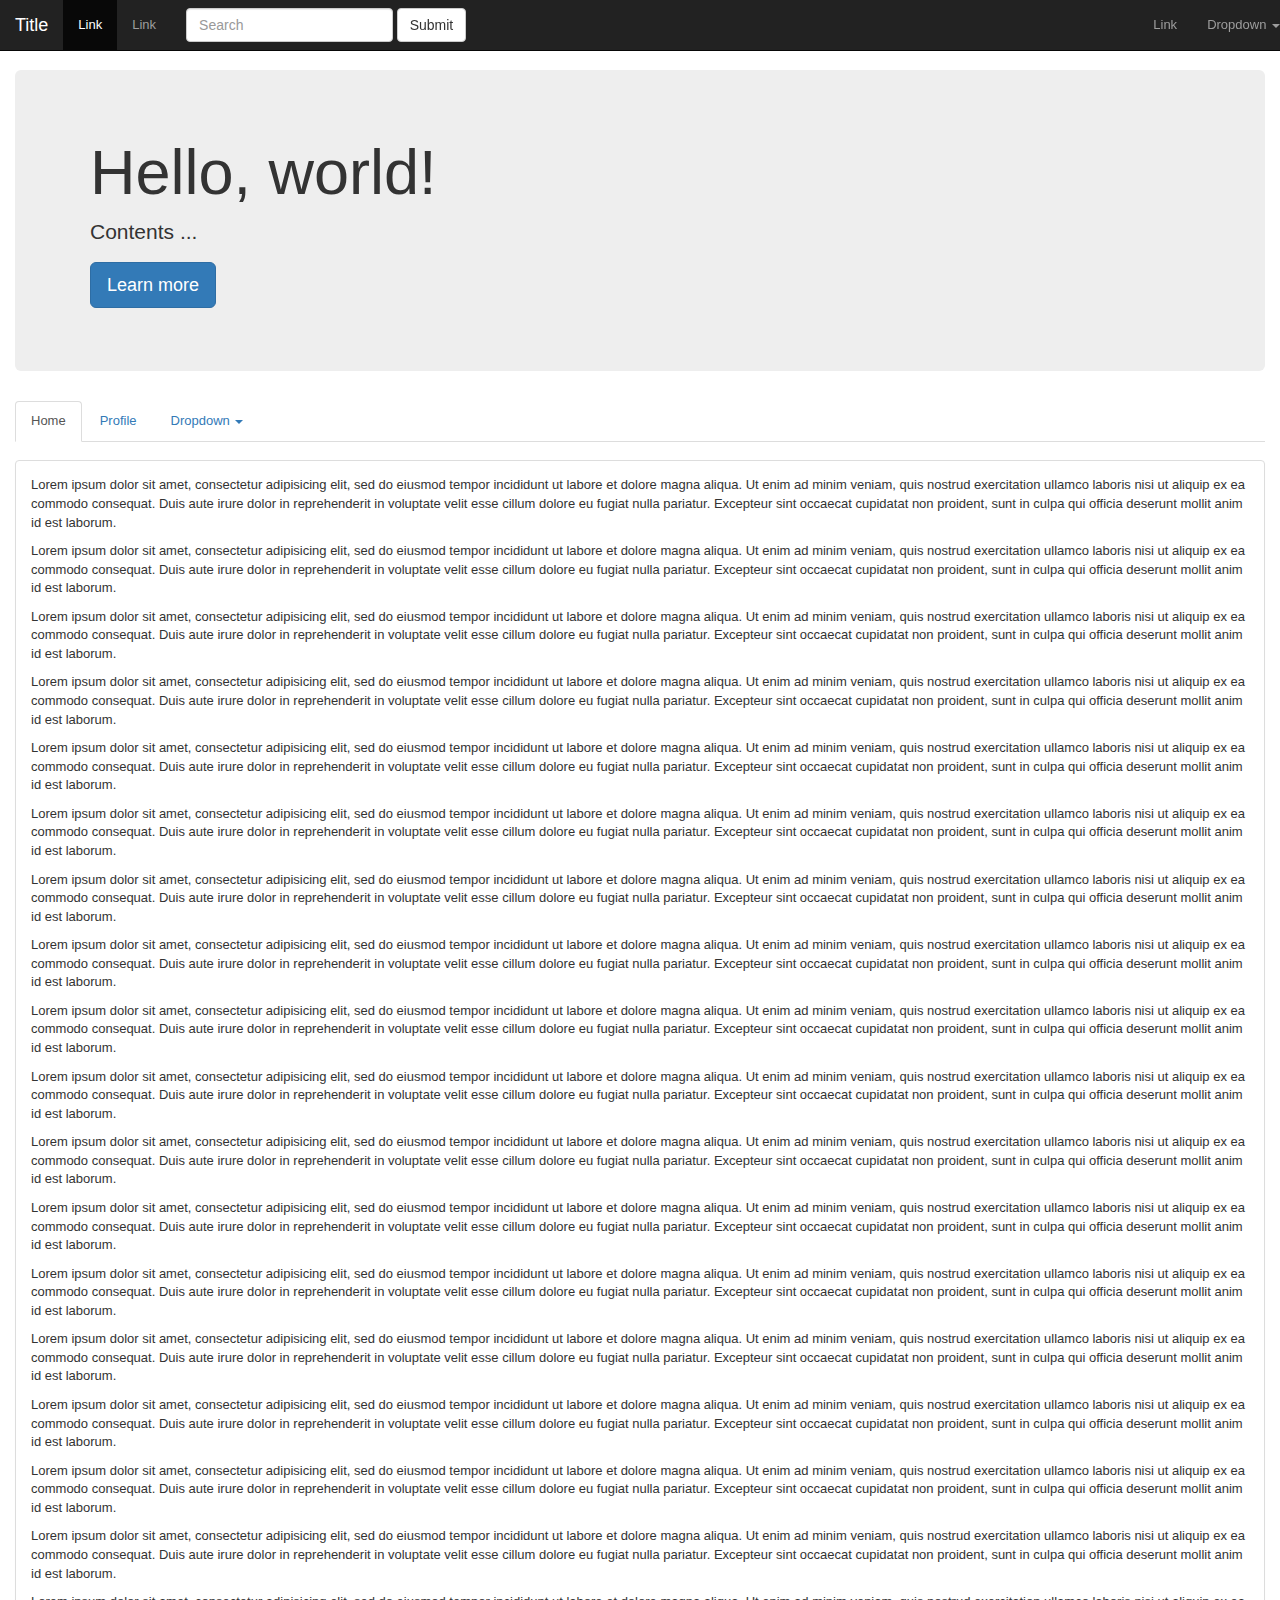
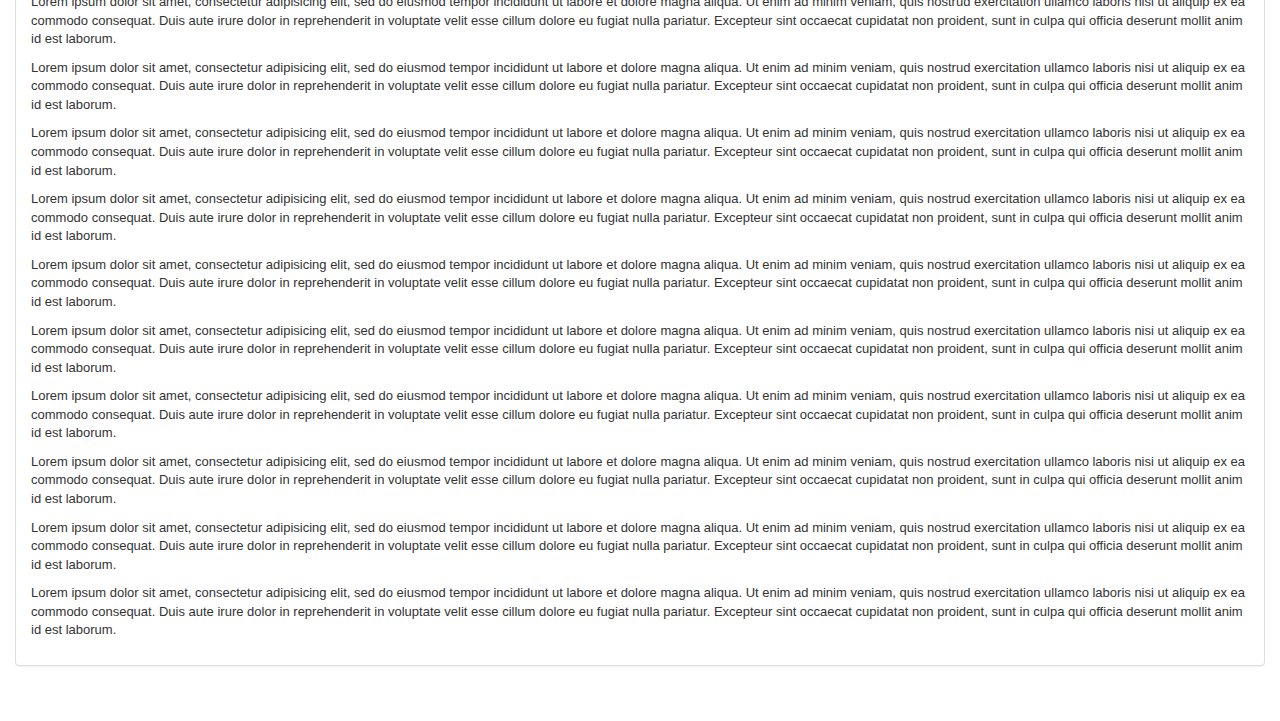
<file: user.html>
<!DOCTYPE html>
<html lang="en">
  <head>
    <meta charset="utf-8">
    <meta http-equiv="X-UA-Compatible" content="IE=edge">
    <meta name="viewport" content="width=device-width, initial-scale=1">
    <!-- The above 3 meta tags *must* come first in the head; any other head content must come *after* these tags -->
    <title>Bootstrap 101 Template</title>

    <!-- Bootstrap -->
    <link href="css/bootstrap.min.css" rel="stylesheet">
    <link rel="stylesheet" type="text/css" href="css/styles.css">

    <!-- HTML5 shim and Respond.js for IE8 support of HTML5 elements and media queries -->
    <!-- WARNING: Respond.js doesn't work if you view the page via file:// -->
    <!--[if lt IE 9]>
      <script src="https://oss.maxcdn.com/html5shiv/3.7.2/html5shiv.min.js"></script>
      <script src="https://oss.maxcdn.com/respond/1.4.2/respond.min.js"></script>
    <![endif]-->
  </head>
  <body>

    <nav class="navbar navbar-inverse navbar-fixed-top" role="navigation" id="navbar">
      <!-- Brand and toggle get grouped for better mobile display -->
      <div class="navbar-header">
        <button type="button" class="navbar-toggle" data-toggle="collapse" data-target=".navbar-ex1-collapse">
          <span class="sr-only">Toggle navigation</span>
          <span class="icon-bar"></span>
          <span class="icon-bar"></span>
          <span class="icon-bar"></span>
        </button>
        <a class="navbar-brand" href="#">Title</a>
      </div>
    
      <!-- Collect the nav links, forms, and other content for toggling -->
      <div class="collapse navbar-collapse navbar-ex1-collapse">
        <ul class="nav navbar-nav">
          <li class="active"><a href="#">Link</a></li>
          <li><a href="#">Link</a></li>
        </ul>
        <form class="navbar-form navbar-left" role="search">
          <div class="form-group">
            <input type="text" class="form-control" placeholder="Search">
          </div>
          <button type="submit" class="btn btn-default">Submit</button>
        </form>
        <ul class="nav navbar-nav navbar-right">
          <li><a href="#">Link</a></li>
          <li class="dropdown">
            <a href="#" class="dropdown-toggle" data-toggle="dropdown">Dropdown <b class="caret"></b></a>
            <ul class="dropdown-menu">
              <li><a href="#">Action</a></li>
              <li><a href="#">Another action</a></li>
              <li><a href="#">Something else here</a></li>
              <li><a href="#">Separated link</a></li>
            </ul>
          </li>
        </ul>
      </div><!-- /.navbar-collapse -->
    </nav>

    <div class="container-fluid">

      <div class="jumbotron" id="jumbotron">
        <div class="container">
          <h1>Hello, world!</h1>
          <p>Contents ...</p>
          <p>
            <a class="btn btn-primary btn-lg">Learn more</a>
          </p>
        </div>
      </div>

      <ul class="nav nav-tabs" data-spy="affix" id="myAffix">
        <li class="active"><a href="#">Home</a></li>
        <li><a href="#">Profile</a></li>
        <li class="dropdown">
          <a class="dropdown-toggle" data-toggle="dropdown" href="#">Dropdown <b class="caret"></b></a>
          <ul class="dropdown-menu">
            <li><a href="#">Action</a></li>
            <li><a href="#">Another action</a></li>
            <li><a href="#">Something else here</a></li>
            <li class="divider"></li>
            <li><a href="#">Separated link</a></li>
          </ul>
        </li>
      </ul>

      <br>

      <div class="panel panel-default">
        <div class="panel-body">
           <p>
             Lorem ipsum dolor sit amet, consectetur adipisicing elit, sed do eiusmod
             tempor incididunt ut labore et dolore magna aliqua. Ut enim ad minim veniam,
             quis nostrud exercitation ullamco laboris nisi ut aliquip ex ea commodo
             consequat. Duis aute irure dolor in reprehenderit in voluptate velit esse
             cillum dolore eu fugiat nulla pariatur. Excepteur sint occaecat cupidatat non
             proident, sunt in culpa qui officia deserunt mollit anim id est laborum.
           </p>
           <p>
             Lorem ipsum dolor sit amet, consectetur adipisicing elit, sed do eiusmod
             tempor incididunt ut labore et dolore magna aliqua. Ut enim ad minim veniam,
             quis nostrud exercitation ullamco laboris nisi ut aliquip ex ea commodo
             consequat. Duis aute irure dolor in reprehenderit in voluptate velit esse
             cillum dolore eu fugiat nulla pariatur. Excepteur sint occaecat cupidatat non
             proident, sunt in culpa qui officia deserunt mollit anim id est laborum.
           </p>
           <p>
             Lorem ipsum dolor sit amet, consectetur adipisicing elit, sed do eiusmod
             tempor incididunt ut labore et dolore magna aliqua. Ut enim ad minim veniam,
             quis nostrud exercitation ullamco laboris nisi ut aliquip ex ea commodo
             consequat. Duis aute irure dolor in reprehenderit in voluptate velit esse
             cillum dolore eu fugiat nulla pariatur. Excepteur sint occaecat cupidatat non
             proident, sunt in culpa qui officia deserunt mollit anim id est laborum.
           </p>
           <p>
             Lorem ipsum dolor sit amet, consectetur adipisicing elit, sed do eiusmod
             tempor incididunt ut labore et dolore magna aliqua. Ut enim ad minim veniam,
             quis nostrud exercitation ullamco laboris nisi ut aliquip ex ea commodo
             consequat. Duis aute irure dolor in reprehenderit in voluptate velit esse
             cillum dolore eu fugiat nulla pariatur. Excepteur sint occaecat cupidatat non
             proident, sunt in culpa qui officia deserunt mollit anim id est laborum.
           </p>
           <p>
             Lorem ipsum dolor sit amet, consectetur adipisicing elit, sed do eiusmod
             tempor incididunt ut labore et dolore magna aliqua. Ut enim ad minim veniam,
             quis nostrud exercitation ullamco laboris nisi ut aliquip ex ea commodo
             consequat. Duis aute irure dolor in reprehenderit in voluptate velit esse
             cillum dolore eu fugiat nulla pariatur. Excepteur sint occaecat cupidatat non
             proident, sunt in culpa qui officia deserunt mollit anim id est laborum.
           </p>
           <p>
             Lorem ipsum dolor sit amet, consectetur adipisicing elit, sed do eiusmod
             tempor incididunt ut labore et dolore magna aliqua. Ut enim ad minim veniam,
             quis nostrud exercitation ullamco laboris nisi ut aliquip ex ea commodo
             consequat. Duis aute irure dolor in reprehenderit in voluptate velit esse
             cillum dolore eu fugiat nulla pariatur. Excepteur sint occaecat cupidatat non
             proident, sunt in culpa qui officia deserunt mollit anim id est laborum.
           </p>
           <p>
             Lorem ipsum dolor sit amet, consectetur adipisicing elit, sed do eiusmod
             tempor incididunt ut labore et dolore magna aliqua. Ut enim ad minim veniam,
             quis nostrud exercitation ullamco laboris nisi ut aliquip ex ea commodo
             consequat. Duis aute irure dolor in reprehenderit in voluptate velit esse
             cillum dolore eu fugiat nulla pariatur. Excepteur sint occaecat cupidatat non
             proident, sunt in culpa qui officia deserunt mollit anim id est laborum.
           </p>
           <p>
             Lorem ipsum dolor sit amet, consectetur adipisicing elit, sed do eiusmod
             tempor incididunt ut labore et dolore magna aliqua. Ut enim ad minim veniam,
             quis nostrud exercitation ullamco laboris nisi ut aliquip ex ea commodo
             consequat. Duis aute irure dolor in reprehenderit in voluptate velit esse
             cillum dolore eu fugiat nulla pariatur. Excepteur sint occaecat cupidatat non
             proident, sunt in culpa qui officia deserunt mollit anim id est laborum.
           </p>
           <p>
             Lorem ipsum dolor sit amet, consectetur adipisicing elit, sed do eiusmod
             tempor incididunt ut labore et dolore magna aliqua. Ut enim ad minim veniam,
             quis nostrud exercitation ullamco laboris nisi ut aliquip ex ea commodo
             consequat. Duis aute irure dolor in reprehenderit in voluptate velit esse
             cillum dolore eu fugiat nulla pariatur. Excepteur sint occaecat cupidatat non
             proident, sunt in culpa qui officia deserunt mollit anim id est laborum.
           </p>
           <p>
             Lorem ipsum dolor sit amet, consectetur adipisicing elit, sed do eiusmod
             tempor incididunt ut labore et dolore magna aliqua. Ut enim ad minim veniam,
             quis nostrud exercitation ullamco laboris nisi ut aliquip ex ea commodo
             consequat. Duis aute irure dolor in reprehenderit in voluptate velit esse
             cillum dolore eu fugiat nulla pariatur. Excepteur sint occaecat cupidatat non
             proident, sunt in culpa qui officia deserunt mollit anim id est laborum.
           </p>
           <p>
             Lorem ipsum dolor sit amet, consectetur adipisicing elit, sed do eiusmod
             tempor incididunt ut labore et dolore magna aliqua. Ut enim ad minim veniam,
             quis nostrud exercitation ullamco laboris nisi ut aliquip ex ea commodo
             consequat. Duis aute irure dolor in reprehenderit in voluptate velit esse
             cillum dolore eu fugiat nulla pariatur. Excepteur sint occaecat cupidatat non
             proident, sunt in culpa qui officia deserunt mollit anim id est laborum.
           </p>
           <p>
             Lorem ipsum dolor sit amet, consectetur adipisicing elit, sed do eiusmod
             tempor incididunt ut labore et dolore magna aliqua. Ut enim ad minim veniam,
             quis nostrud exercitation ullamco laboris nisi ut aliquip ex ea commodo
             consequat. Duis aute irure dolor in reprehenderit in voluptate velit esse
             cillum dolore eu fugiat nulla pariatur. Excepteur sint occaecat cupidatat non
             proident, sunt in culpa qui officia deserunt mollit anim id est laborum.
           </p>
           <p>
             Lorem ipsum dolor sit amet, consectetur adipisicing elit, sed do eiusmod
             tempor incididunt ut labore et dolore magna aliqua. Ut enim ad minim veniam,
             quis nostrud exercitation ullamco laboris nisi ut aliquip ex ea commodo
             consequat. Duis aute irure dolor in reprehenderit in voluptate velit esse
             cillum dolore eu fugiat nulla pariatur. Excepteur sint occaecat cupidatat non
             proident, sunt in culpa qui officia deserunt mollit anim id est laborum.
           </p>
           <p>
             Lorem ipsum dolor sit amet, consectetur adipisicing elit, sed do eiusmod
             tempor incididunt ut labore et dolore magna aliqua. Ut enim ad minim veniam,
             quis nostrud exercitation ullamco laboris nisi ut aliquip ex ea commodo
             consequat. Duis aute irure dolor in reprehenderit in voluptate velit esse
             cillum dolore eu fugiat nulla pariatur. Excepteur sint occaecat cupidatat non
             proident, sunt in culpa qui officia deserunt mollit anim id est laborum.
           </p>
           <p>
             Lorem ipsum dolor sit amet, consectetur adipisicing elit, sed do eiusmod
             tempor incididunt ut labore et dolore magna aliqua. Ut enim ad minim veniam,
             quis nostrud exercitation ullamco laboris nisi ut aliquip ex ea commodo
             consequat. Duis aute irure dolor in reprehenderit in voluptate velit esse
             cillum dolore eu fugiat nulla pariatur. Excepteur sint occaecat cupidatat non
             proident, sunt in culpa qui officia deserunt mollit anim id est laborum.
           </p>
           <p>
             Lorem ipsum dolor sit amet, consectetur adipisicing elit, sed do eiusmod
             tempor incididunt ut labore et dolore magna aliqua. Ut enim ad minim veniam,
             quis nostrud exercitation ullamco laboris nisi ut aliquip ex ea commodo
             consequat. Duis aute irure dolor in reprehenderit in voluptate velit esse
             cillum dolore eu fugiat nulla pariatur. Excepteur sint occaecat cupidatat non
             proident, sunt in culpa qui officia deserunt mollit anim id est laborum.
           </p>
           <p>
             Lorem ipsum dolor sit amet, consectetur adipisicing elit, sed do eiusmod
             tempor incididunt ut labore et dolore magna aliqua. Ut enim ad minim veniam,
             quis nostrud exercitation ullamco laboris nisi ut aliquip ex ea commodo
             consequat. Duis aute irure dolor in reprehenderit in voluptate velit esse
             cillum dolore eu fugiat nulla pariatur. Excepteur sint occaecat cupidatat non
             proident, sunt in culpa qui officia deserunt mollit anim id est laborum.
           </p>
           <p>
             Lorem ipsum dolor sit amet, consectetur adipisicing elit, sed do eiusmod
             tempor incididunt ut labore et dolore magna aliqua. Ut enim ad minim veniam,
             quis nostrud exercitation ullamco laboris nisi ut aliquip ex ea commodo
             consequat. Duis aute irure dolor in reprehenderit in voluptate velit esse
             cillum dolore eu fugiat nulla pariatur. Excepteur sint occaecat cupidatat non
             proident, sunt in culpa qui officia deserunt mollit anim id est laborum.
           </p>
           <p>
             Lorem ipsum dolor sit amet, consectetur adipisicing elit, sed do eiusmod
             tempor incididunt ut labore et dolore magna aliqua. Ut enim ad minim veniam,
             quis nostrud exercitation ullamco laboris nisi ut aliquip ex ea commodo
             consequat. Duis aute irure dolor in reprehenderit in voluptate velit esse
             cillum dolore eu fugiat nulla pariatur. Excepteur sint occaecat cupidatat non
             proident, sunt in culpa qui officia deserunt mollit anim id est laborum.
           </p>
           <p>
             Lorem ipsum dolor sit amet, consectetur adipisicing elit, sed do eiusmod
             tempor incididunt ut labore et dolore magna aliqua. Ut enim ad minim veniam,
             quis nostrud exercitation ullamco laboris nisi ut aliquip ex ea commodo
             consequat. Duis aute irure dolor in reprehenderit in voluptate velit esse
             cillum dolore eu fugiat nulla pariatur. Excepteur sint occaecat cupidatat non
             proident, sunt in culpa qui officia deserunt mollit anim id est laborum.
           </p>
           <p>
             Lorem ipsum dolor sit amet, consectetur adipisicing elit, sed do eiusmod
             tempor incididunt ut labore et dolore magna aliqua. Ut enim ad minim veniam,
             quis nostrud exercitation ullamco laboris nisi ut aliquip ex ea commodo
             consequat. Duis aute irure dolor in reprehenderit in voluptate velit esse
             cillum dolore eu fugiat nulla pariatur. Excepteur sint occaecat cupidatat non
             proident, sunt in culpa qui officia deserunt mollit anim id est laborum.
           </p>
           <p>
             Lorem ipsum dolor sit amet, consectetur adipisicing elit, sed do eiusmod
             tempor incididunt ut labore et dolore magna aliqua. Ut enim ad minim veniam,
             quis nostrud exercitation ullamco laboris nisi ut aliquip ex ea commodo
             consequat. Duis aute irure dolor in reprehenderit in voluptate velit esse
             cillum dolore eu fugiat nulla pariatur. Excepteur sint occaecat cupidatat non
             proident, sunt in culpa qui officia deserunt mollit anim id est laborum.
           </p>
           <p>
             Lorem ipsum dolor sit amet, consectetur adipisicing elit, sed do eiusmod
             tempor incididunt ut labore et dolore magna aliqua. Ut enim ad minim veniam,
             quis nostrud exercitation ullamco laboris nisi ut aliquip ex ea commodo
             consequat. Duis aute irure dolor in reprehenderit in voluptate velit esse
             cillum dolore eu fugiat nulla pariatur. Excepteur sint occaecat cupidatat non
             proident, sunt in culpa qui officia deserunt mollit anim id est laborum.
           </p>
           <p>
             Lorem ipsum dolor sit amet, consectetur adipisicing elit, sed do eiusmod
             tempor incididunt ut labore et dolore magna aliqua. Ut enim ad minim veniam,
             quis nostrud exercitation ullamco laboris nisi ut aliquip ex ea commodo
             consequat. Duis aute irure dolor in reprehenderit in voluptate velit esse
             cillum dolore eu fugiat nulla pariatur. Excepteur sint occaecat cupidatat non
             proident, sunt in culpa qui officia deserunt mollit anim id est laborum.
           </p>
           <p>
             Lorem ipsum dolor sit amet, consectetur adipisicing elit, sed do eiusmod
             tempor incididunt ut labore et dolore magna aliqua. Ut enim ad minim veniam,
             quis nostrud exercitation ullamco laboris nisi ut aliquip ex ea commodo
             consequat. Duis aute irure dolor in reprehenderit in voluptate velit esse
             cillum dolore eu fugiat nulla pariatur. Excepteur sint occaecat cupidatat non
             proident, sunt in culpa qui officia deserunt mollit anim id est laborum.
           </p>
           <p>
             Lorem ipsum dolor sit amet, consectetur adipisicing elit, sed do eiusmod
             tempor incididunt ut labore et dolore magna aliqua. Ut enim ad minim veniam,
             quis nostrud exercitation ullamco laboris nisi ut aliquip ex ea commodo
             consequat. Duis aute irure dolor in reprehenderit in voluptate velit esse
             cillum dolore eu fugiat nulla pariatur. Excepteur sint occaecat cupidatat non
             proident, sunt in culpa qui officia deserunt mollit anim id est laborum.
           </p>
           <p>
             Lorem ipsum dolor sit amet, consectetur adipisicing elit, sed do eiusmod
             tempor incididunt ut labore et dolore magna aliqua. Ut enim ad minim veniam,
             quis nostrud exercitation ullamco laboris nisi ut aliquip ex ea commodo
             consequat. Duis aute irure dolor in reprehenderit in voluptate velit esse
             cillum dolore eu fugiat nulla pariatur. Excepteur sint occaecat cupidatat non
             proident, sunt in culpa qui officia deserunt mollit anim id est laborum.
           </p>
        </div>
      </div>

    </div>
    

    <!-- jQuery (necessary for Bootstrap's JavaScript plugins) -->
    <script src="https://ajax.googleapis.com/ajax/libs/jquery/1.11.3/jquery.min.js"></script>
    <!-- Include all compiled plugins (below), or include individual files as needed -->
    <script src="js/bootstrap.min.js"></script>    
    <script src="js/user.js" type="text/javascript" charset="utf-8" async defer></script>
  </body>
</html>
</file>
<file: css/styles.css>
body {
	padding-top: 70px;
	padding-bottom: 35px;
	font-size: 13px;
}

* {
	font-family: sans-serif;
}
#wrapper {
	height: 500px;
	width: 1000px;
	margin: 0 auto;
	padding: 0;
}
#container10 {
	float: left;
	height: 500px; 
	width: 700px; 
	margin: 0;
}
#info {
	float: left;
	width: 270px;
	padding-left: 20px;
	margin: 100px 0 0 0;
	border-left: 1px solid silver;
}
#info h2 {
	display: inline;
	font-size: 13pt;
}
#info .f32 .flag {
	vertical-align: bottom !important;
}

#info h4 {
	margin: 1em 0 0 0;
}

#demo-wrapper {
    max-width: 1000px;
    margin: 0 auto;
    height: 560px;
}
#mapBox {
    width: 80%;
    float: left;
}
#container11 {
    height: 500px;
}
#sideBox {
    float: right;
    width: 16%;   
    margin: 100px 1% 0 1%;
    padding-left: 1%;
    border-left: 1px solid silver;
    display: none;
}
#infoBox {
    margin-top: 10px;
}
.or-view-as {
    margin: 0.5em 0;
}
#up {
    height: 20px;
    max-width: 400px;
    margin: 0 auto;
}
#up a {
    cursor: pointer;
    padding-left: 40px;
}
.selector {
    height: 40px;
    max-width: 400px;
    margin: 0 auto;
    position: relative;
}
.selector .prev-next {
    position: absolute;
    padding: 0 10px;
    font-size: 30px;
    line-height: 20px;
    background: white;
    font-weight: bold;
    color: #999;
    top: -2px;
    display: none;
    border: none;
}
.selector .custom-combobox {
    display: block;
    position: absolute;
    left: 40px;
    right: 110px;
}
.selector .custom-combobox .custom-combobox-input {
    position: absolute;
    font-size: 14px;
    color: silver;
    border-radius: 0;
    height: 24px;
    display: block;
    background: url(http://api.highcharts.com/resources/images/search.png) 5px 5px no-repeat white;
    padding: 1px 5px 1px 30px;
    width: 100%;
}
.selector .custom-combobox .ui-autocomplete-input:focus {
    color: black;
}
.selector .custom-combobox .ui-autocomplete-input.valid {
    color: black;
}
.selector .custom-combobox-toggle {
    position: absolute;
    display: block;
    right: -78px;
    border-radius: 0;
}

.selector #btn-next-map {
    right: -12px;
}
.ui-autocomplete {
    max-height: 500px;
    overflow: auto;
}
.ui-autocomplete .option-header {
    font-style: italic;
    font-weight: bold;
    margin: 5px 0;
    font-size: 1.2em;
    color: gray;
}

.loading {
    margin-top: 10em;
    text-align: center;
    color: gray;
}
.ui-button-icon-only .ui-button-text {
    height: 26px;
    padding: 0 !important;
    background: white;
}
#infoBox .button {
    border: none;
    border-radius: 3px;
    background: #a4edba;
    padding: 5px;
    color: black;
    text-decoration: none;
    font-size: 12px;
    white-space: nowrap;
    cursor: pointer;
    margin: 0 3px;
    line-height: 30px;
}

@media (max-width: 768px) {
    #demo-wrapper {
        width: auto;
        height: auto;
    }
    #mapBox {
        width: auto;
        float: none;
    }
    #container11 {
        height: 310px;
    }
    #sideBox {
        float: none;
        width: auto;
        margin-top: 0;
        border-left: none;
        border-top: 1px solid silver;
    }
    /*
    .selector {
        width: 300px;
    }
    .selector .custom-combobox .custom-combobox-input {
        width: 190px;
    }
    .selector .custom-combobox-toggle {
        left: 226px;
    }
    .selector #btn-next-map {
        left: 310px;
    }
    */
   
    $('.carousel').carousel({
	  interval: false
	});

	#myAffix.affix {
	    position: fixed;
	    top: 10;
	    /* width: 100% */
	}
     
}
</file>
